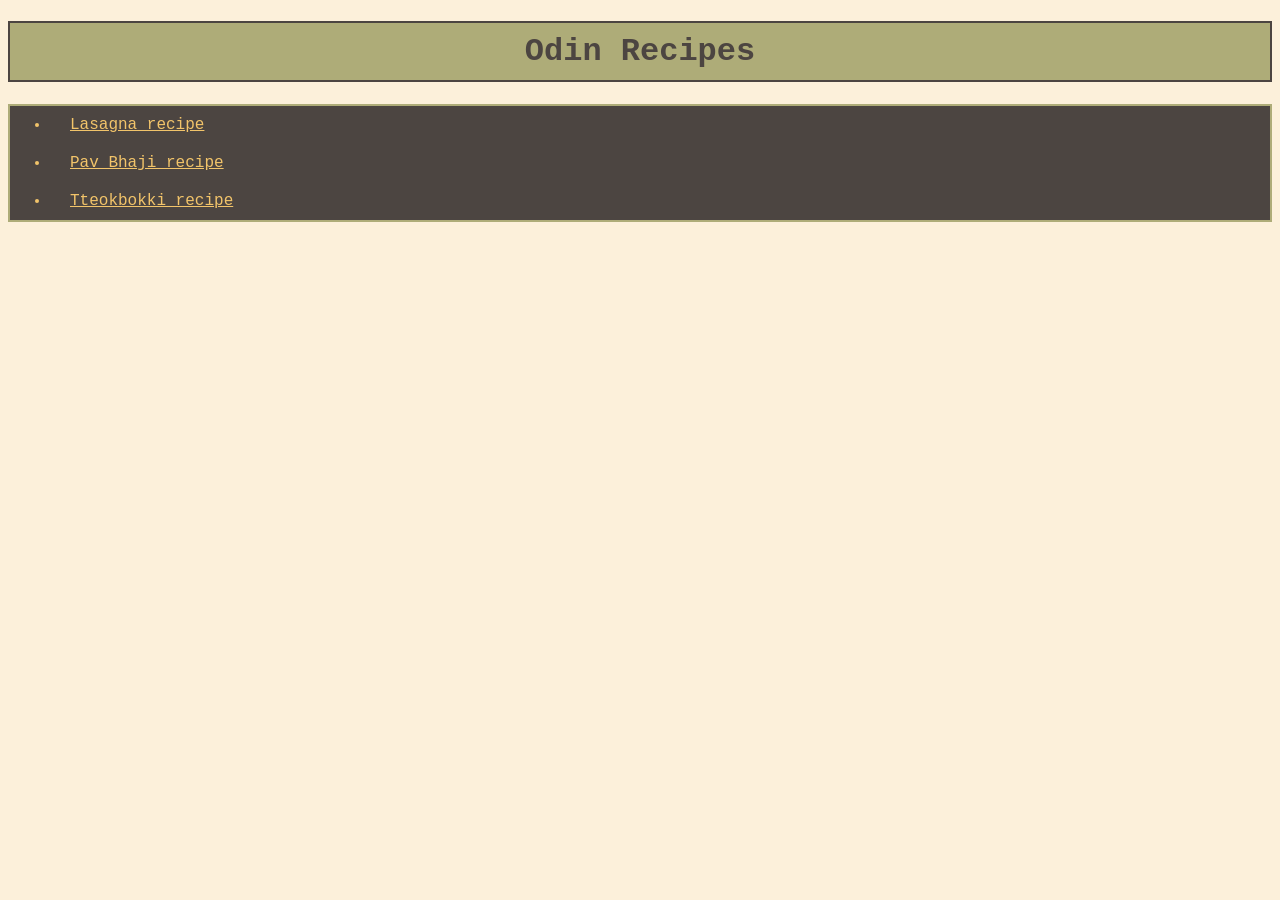
<file: index.html>
<!DOCTYPE html>
<html lang="en">
<head>
    <meta charset="UTF-8">
    <meta name="viewport" content="width=device-width, initial-scale=1.0">
    <title>Odin Recipes</title>
    <link rel="stylesheet" href="style.css">
</head>
<body>
    <h1>Odin Recipes</h1>
    <ul>
        <li><a href="recipes/lasagna.html">Lasagna recipe</a></li>
        <li><a href="recipes/pavbhaji.html">Pav Bhaji recipe</a></li>
        <li><a href="recipes/tteokbokki.html">Tteokbokki recipe</a></li>
    </ul>
</body>
</html>
</file>
<file: style.css>
body {
    font-family: 'Courier New', Courier, monospace;
    background-color: #FCF0DA;
    color: #4C4541;
}

h1 {
    background-color: #AEAC78;
    box-sizing: border-box;
    padding:10px;
    text-align: center;
    border: 2px solid #4C4541;
}

img {
    display: block;
    margin: 0 auto;
}
p,
ul,
ol {
    background-color: #4C4541;
    border: 2px solid #AEAC78;
}

p,
li {
    color: #F2C46A;
    padding:10px;
    
}
a {
    color: #F2C46A;
    padding:5px;
    margin: 5px
}
</file>
